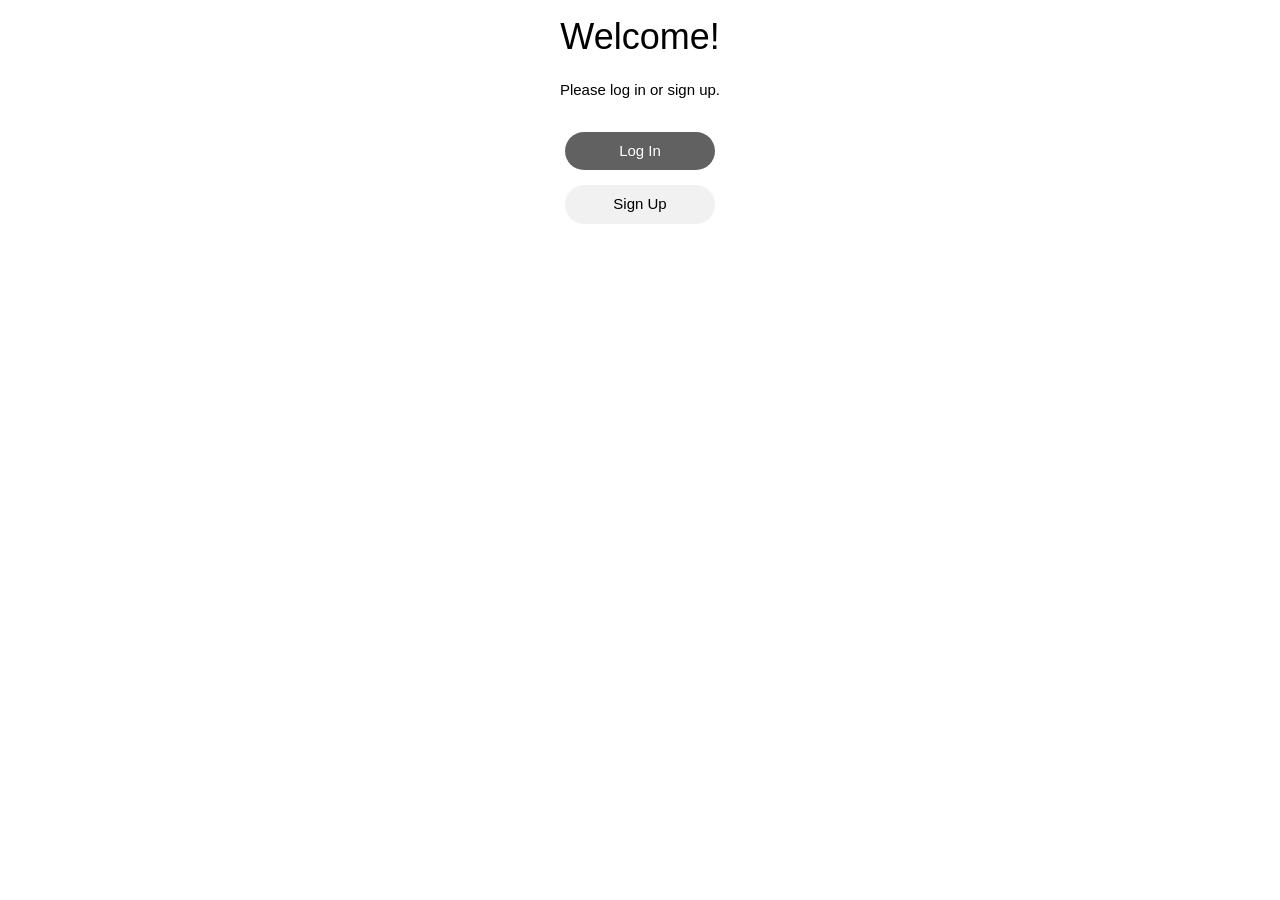
<file: Coffeelanding/ui/src/templates/portal.html>
<!-- Button to open the modal login form -->
<html>
  <link rel="stylesheet" href="https://www.w3schools.com/w3css/4/w3.css">  
  </script>

  <style>
  .w3-button {width:150px;}
  </style>

  <!-- Scripts to re-direct the user to the respective pages if the on.click buttons are triggered -->
  <script>
    function log_in() {
      window.location.href ="http://localhost:5000/login";
    }
    function sign_up(){
      window.location.href ="http://localhost:5000/sign_up";
    }
  </script>
  

  <!-- Body composition of the page -->
  <body>
    <h1 align = "center">Welcome!</h1>
  <p align="center">Please log in or sign up.</p>
  
  <div class="w3-container">
    <p align='center'><button class="w3-button w3-dark-grey w3-round-xxlarge" onclick="log_in()">Log In</button></p>
    <p align='center'><button class="w3-button w3-light-grey w3-round-xxlarge" onclick="sign_up()">Sign Up</button></p>
  </div>
  

  </body>
  
</html>
</file>
